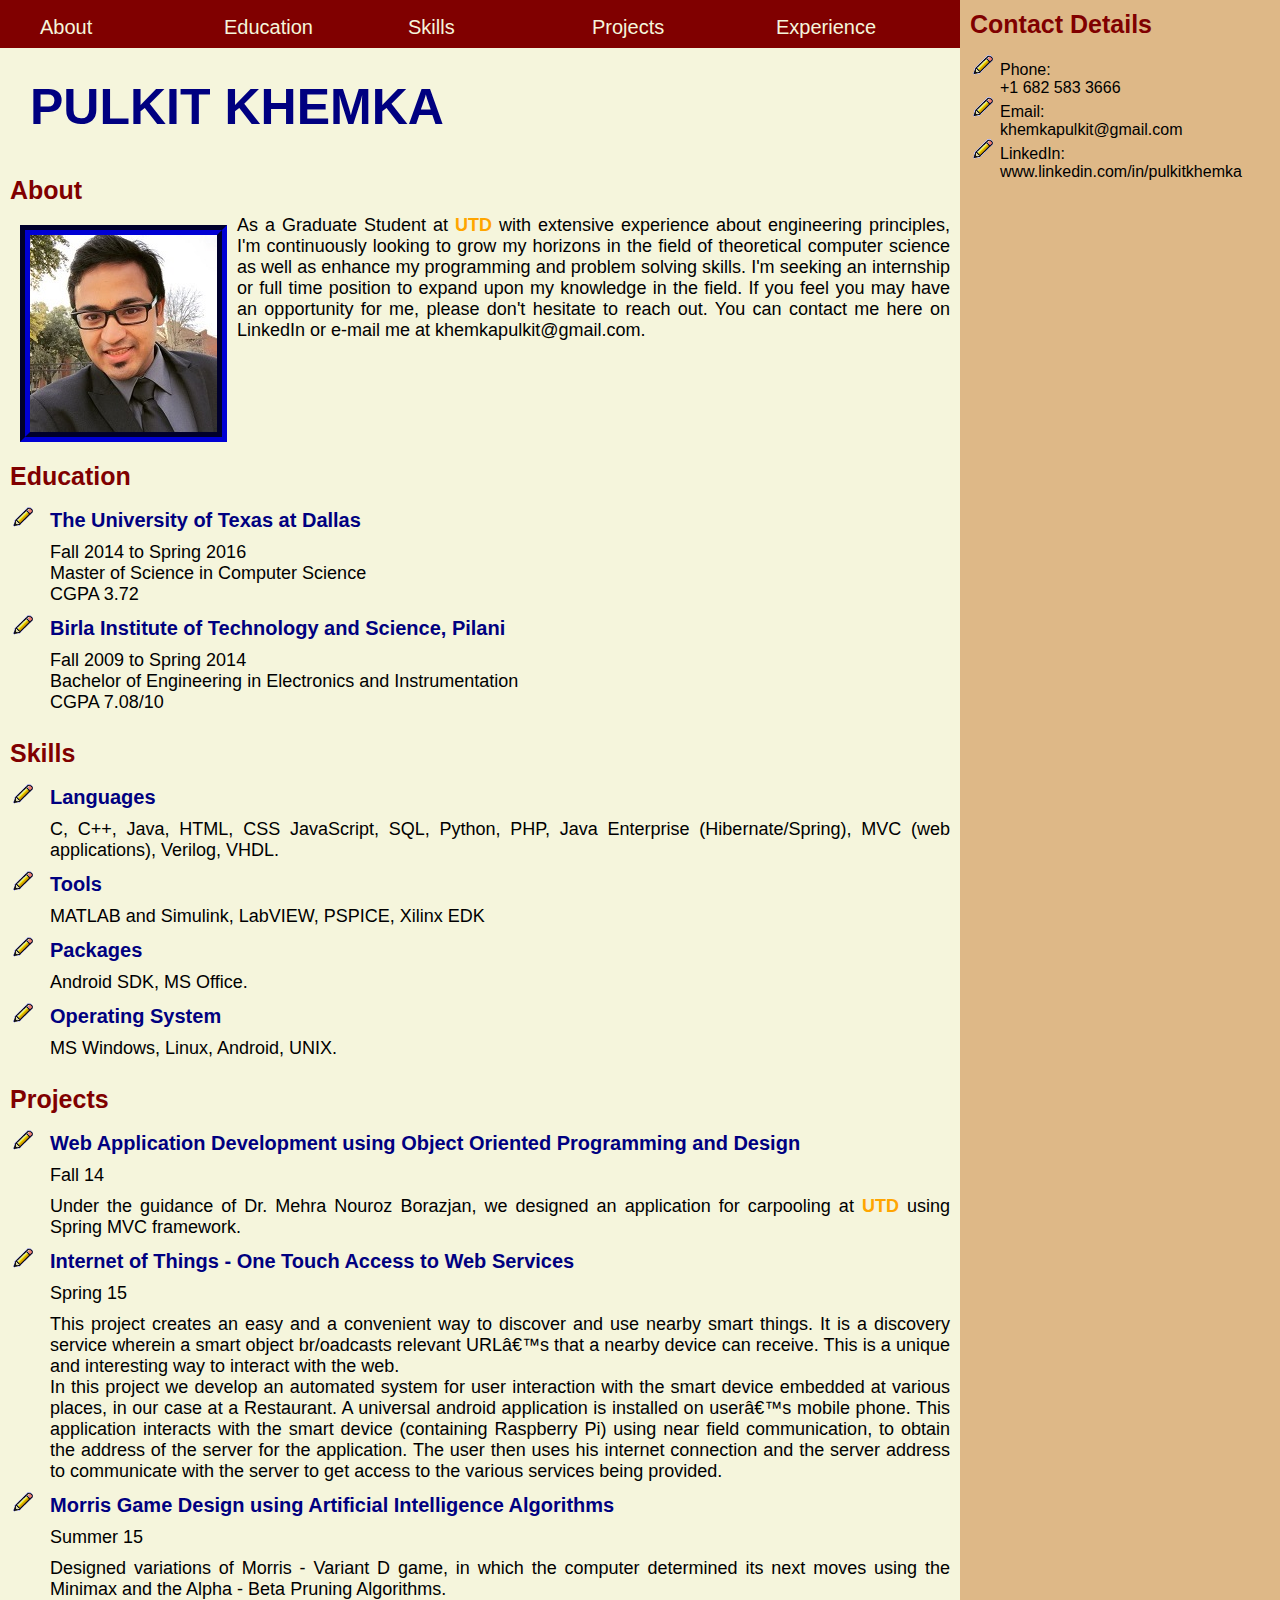
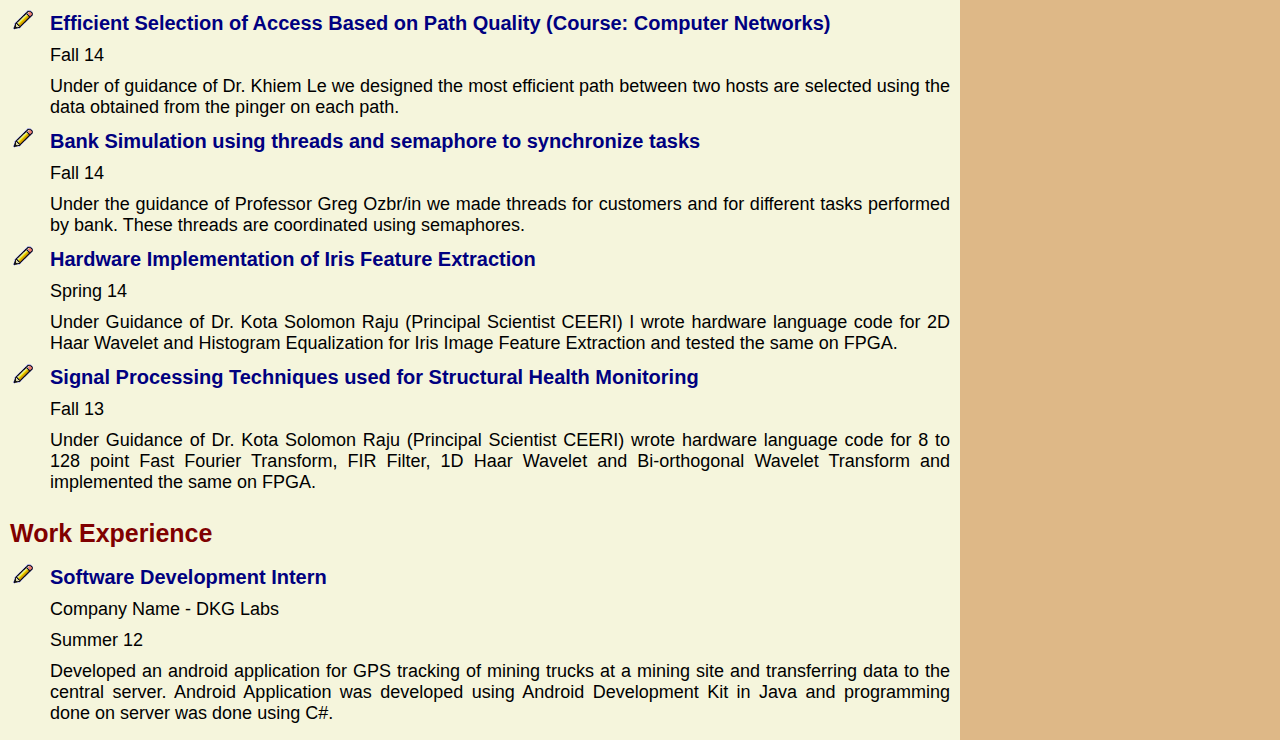
<file: Assignment 1/index.html>
<!DOCTYPE html PUBLIC "-//W3C//DTD XHTML 1.0 Transitional//EN" "http://www.w3.org/TR/xhtml1/DTD/xhtml1-transitional.dtd">
<html xmlns="http://www.w3.org/1999/xhtml">
<head>
    <meta name="description" content="Personal HomePage - Pulkit Khemka" />
    <meta name="keywords" content="UTD,Computer Science,Pulkit,Khemka,HomePage" />
    <meta http-equiv="Content-Type" content="text/html; charset=iso-8859-1" />
    <meta name="viewport" content="width=device-width, initial-scale=1, maximum-scale=1" />
    <link rel="icon" href="pencil.gif" type="image/gif"/>
    <title>PULKIT KHEMKA</title>
    <link rel="stylesheet" href="index.css" />
</head>
<body>
<div class = "container">
<div class="left">
	<div class = "menu">
		<ul>
			<li  class="in"><a href="#A">About</a></li>
			<li  class="in"><a href="#E">Education</a></li>
			<li  class="in"><a href="#S">Skills</a></li>
			<li  class="in"><a href="#P">Projects</a></li>
			<li  class="in"><a href="#W">Experience</a></li>
		</ul>
	</div>

	<div class = "content">
		<h1>PULKIT KHEMKA</h1>
		<div id ="A" class = "block">
			<h2>About</h2>
			<p><img alt="Photograph" src="pic.jpg"/>As a Graduate Student at <span title = "University of Texas at Dallas" >UTD</span> with extensive experience about engineering principles, I'm continuously looking to grow my horizons in the field of theoretical computer science as well as enhance my programming and problem solving skills. I'm seeking an internship or full time position to expand upon my knowledge in the field. If you feel you may have an opportunity for me, please don't hesitate to reach out. You can contact me here on LinkedIn or e-mail me at khemkapulkit@gmail.com.</p>
		</div>
		<div id ="E" class = "block">
			<h2>Education</h2>  
			<ul>
				<li>
				<h3>The University of Texas at Dallas</h3>
				<p>Fall 2014 to Spring 2016<br/>Master of Science in Computer Science<br/>CGPA 3.72</p>
				</li>
				<li>
				<h3>Birla Institute of Technology and Science, Pilani</h3>
				<p>Fall 2009 to Spring 2014<br/>Bachelor of Engineering in Electronics and Instrumentation<br/>CGPA 7.08/10</p>
				</li>
			</ul>
		</div>
		<div id ="S" class = "block">
			<h2>Skills</h2>  
			<ul>
				<li><h3>Languages</h3><p>C, C++, Java, HTML, CSS JavaScript, SQL, Python, PHP, Java Enterprise (Hibernate/Spring), MVC (web applications), Verilog, VHDL.</p></li>
				<li><h3>Tools</h3><p>MATLAB and Simulink, LabVIEW, PSPICE, Xilinx EDK</p></li>
				<li><h3>Packages</h3><p>Android SDK, MS Office. </p></li>
				<li><h3>Operating System</h3><p>MS Windows, Linux, Android, UNIX.</p></li>
			</ul>
		</div>
		<div id ="P" class = "block">
			<h2>Projects</h2>  
			<ul>
				<li>
				<h3>Web Application Development using Object Oriented Programming and Design</h3>
				<p>Fall 14</p>
				<p>Under the guidance of Dr. Mehra Nouroz Borazjan, we designed an application for carpooling at <span title = "University of Texas at Dallas" >UTD</span> using Spring MVC framework. </p>
				</li>
				<li>
				<h3>Internet of Things - One Touch Access to Web Services</h3>
				<p>Spring 15</p>
				<p>This project creates an easy and a convenient way to discover and use nearby smart things. It is a discovery service wherein a smart object br/oadcasts relevant URL’s that a nearby device can receive. This is a unique and interesting way to interact with the web.<br/>In this project we develop an automated system for user interaction with the smart device embedded at various places, in our case at a Restaurant. A universal android application is installed on user’s mobile phone. This application interacts with the smart device (containing Raspberry Pi) using near field communication, to obtain the address of the server for the application. The user then uses his internet connection and the server address to communicate with the server to get access to the various services being provided.</p>
				</li>
				<li>
				<h3>Morris Game Design using Artificial Intelligence Algorithms</h3>
				<p>Summer 15</p>
				<p>Designed variations of Morris - Variant D game, in which the computer determined its next moves using the Minimax and the Alpha - Beta Pruning Algorithms. </p>
				</li>
				<li>
				<h3>Efficient Selection of Access Based on Path Quality (Course: Computer Networks)</h3>
				<p>Fall 14</p>
				<p>Under of guidance of Dr. Khiem Le we designed the most efficient path between two hosts are selected using the data obtained from the pinger on each path.</p>
				</li>
				<li>
				<h3>Bank Simulation using threads and semaphore to synchronize tasks</h3>
				<p>Fall 14</p>
				<p>Under the guidance of Professor Greg Ozbr/in we made threads for customers and for different tasks performed by bank. These threads are coordinated using semaphores. </p>
				</li>
				<li>
				<h3>Hardware Implementation of Iris Feature Extraction</h3>
				<p>Spring 14</p>
				<p>Under Guidance of Dr. Kota Solomon Raju (Principal Scientist CEERI) I wrote hardware language code for 2D Haar Wavelet and Histogram Equalization for Iris Image Feature Extraction and tested the same on FPGA.</p>
				</li>
				<li>
				<h3>Signal Processing Techniques used for Structural Health Monitoring</h3>
				<p>Fall 13</p>
				<p>Under Guidance of Dr. Kota Solomon Raju (Principal Scientist CEERI) wrote hardware language code for 8 to 128 point Fast Fourier Transform, FIR Filter, 1D Haar Wavelet and Bi-orthogonal Wavelet Transform and implemented the same on FPGA.</p>
				</li>
			</ul>
		</div>
		<div id ="W" class = "block">
			<h2>Work Experience</h2>
			<ul>
			<li>
				<h3>Software Development Intern</h3>
				<p>Company Name - DKG Labs</p>
				<p>Summer 12</p>
				<p>Developed an android application for GPS tracking of mining trucks at a mining site and transferring data to the central server. Android Application was developed using Android Development Kit in Java and programming done on server was done using C#.</p>
			</li>
			</ul>			
		</div>
	</div>
</div>
<div class="right">
  <h4>Contact Details</h4>
  <ul>
  <li>Phone: <br/>+1 682 583 3666</li>
  <li>Email: <br/>khemkapulkit@gmail.com</li>
  <li>LinkedIn: <br/>www.linkedin.com/in/pulkitkhemka</li>
  </ul>
</div>
</div>
</body>
</html>
</file>
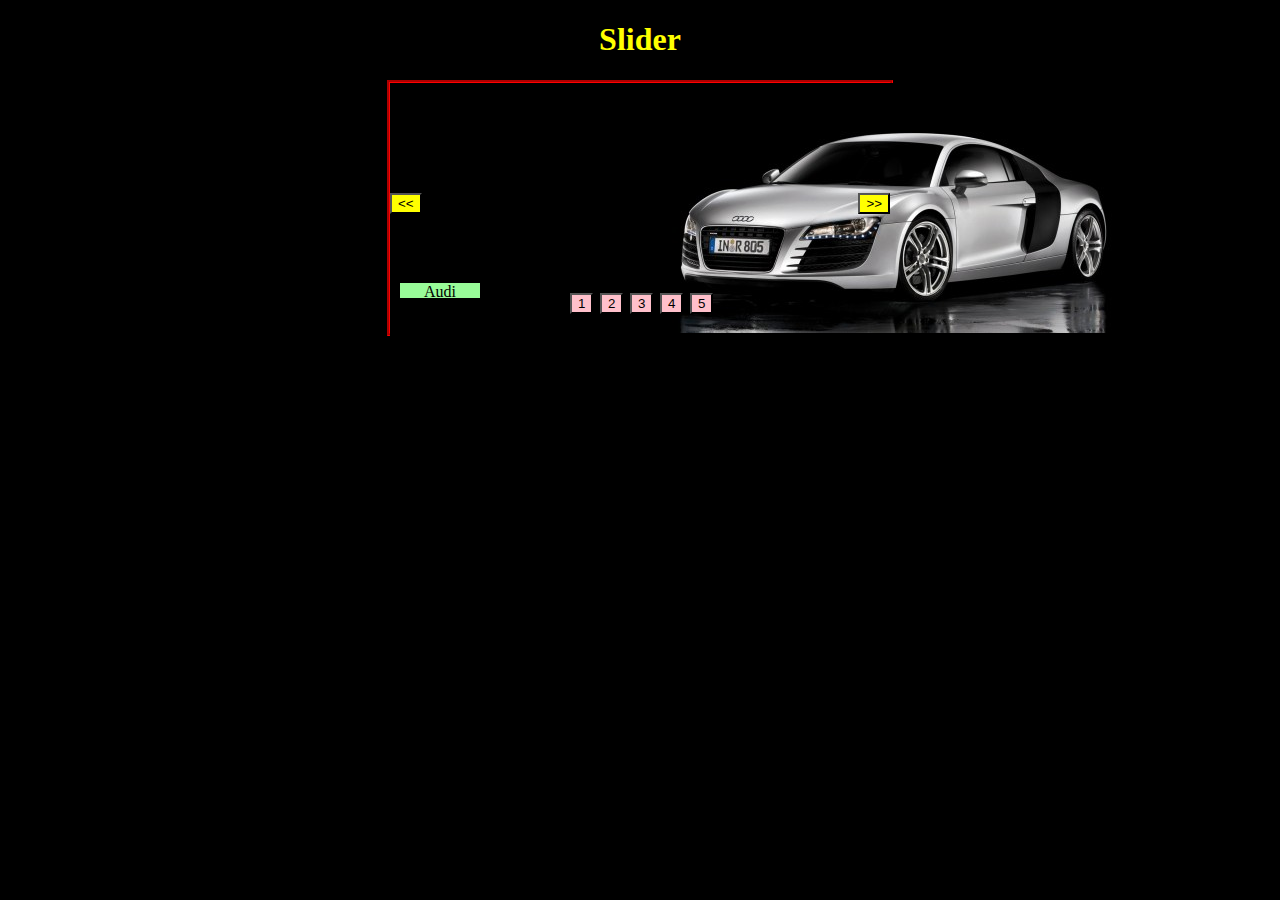
<file: Assignment 2/slider.html>
<!DOCTYPE html>
<html lang="en">
<head>
	<script src="jquery-1.9.1.min.js"></script>
	<script src="slider.js"></script>
	<meta charset="utf-8">
	<link rel="stylesheet" href="slider.css">
	<title>Slider</title>
</head>
<body>
<h1>Slider</h1>
<div id="slider" class = "container">
  <button class="next">>></button>
  <button class="prev"><<</button>
  <button class="numbering one">1</button>
  <button class="numbering two">2</button>
  <button class="numbering three">3</button>
  <button class="numbering four">4</button>
  <button class="numbering five">5</button>
    <div class = "image"><img src="1.jpg" alt="CAR1" height="250" width="500"><div id = "Description" class = "des">Audi</div></div>
    <div class = "image"><img src="2.jpg" alt="CAR1" height="250" width="500"><div id = "Description" class = "des">Honda</div></div>
	<div class = "image"><img src="3.jpg" alt="CAR1" height="250" width="500"><div id = "Description" class = "des">XYZ</div></div>
	<div class = "image"><img src="4.jpg" alt="CAR1" height="250" width="500"><div id = "Description" class = "des">Mazda</div></div>
	<div class = "image"><img src="5.jpg" alt="CAR1" height="250" width="500"><div id = "Description" class = "des">Ferrari</div></div>
</div>
</body>
</html>
</file>
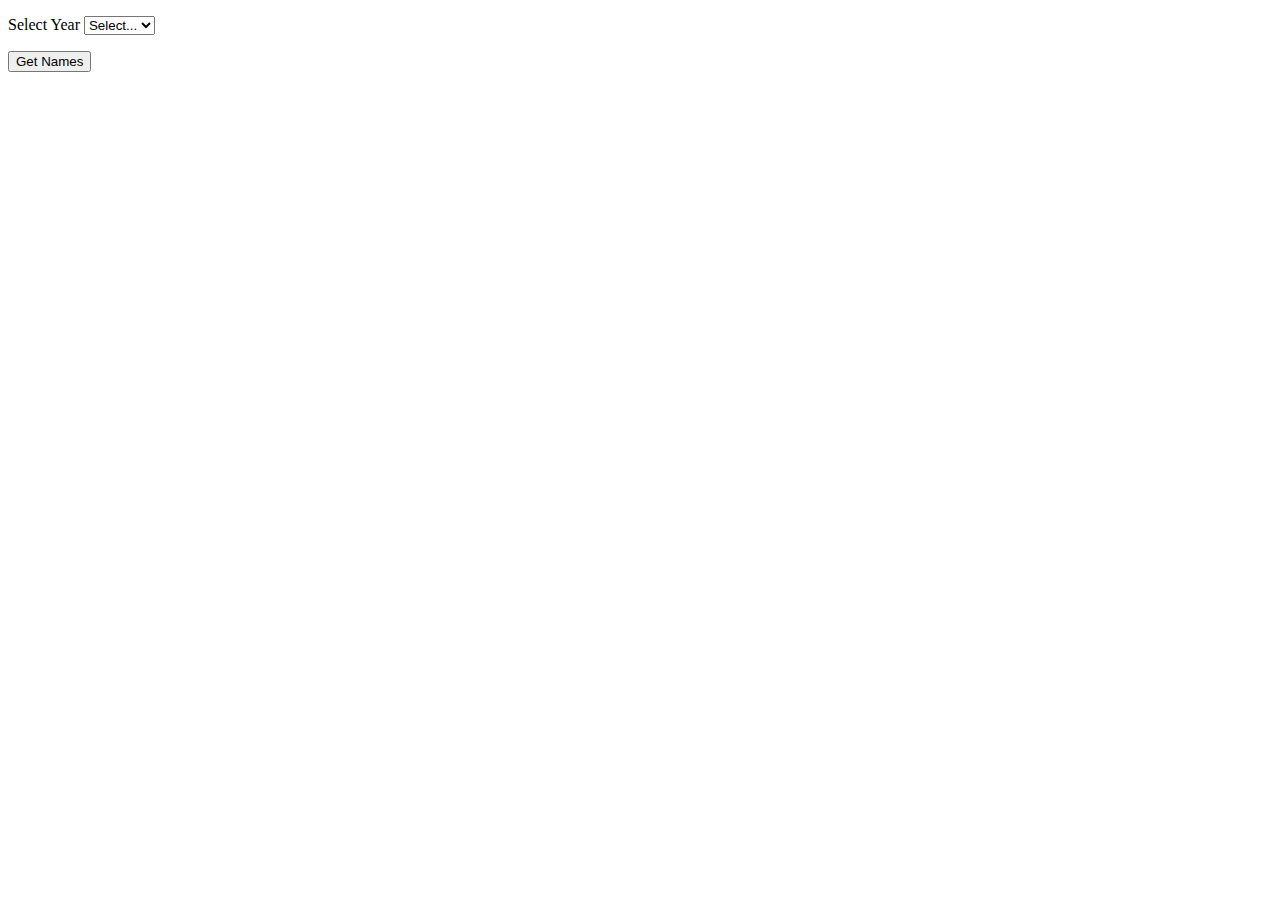
<file: Assignment 3/babynames.html>
<!DOCTYPE html>
<html lang="en">
<head>
	<script src="jquery-1.9.1.min.js"></script>
	<script src="babynames.js"></script>
	<meta charset="utf-8">
	<title>BabyNames</title>
</head>
<body>
<div>
<p>	
	Select Year
	<select id="year">
	  <option value=''>Select...</option>
	  <option value='2004'>2004</option>
	  <option value='2005'>2005</option>
	  <option value='2006'>2006</option>
	  <option value='2007'>2007</option>
	  <option value='2008'>2008</option>
	  <option value='2009'>2009</option>
	  <option value='2010'>2010</option>
	  <option value='2011'>2011</option>
	  <option value='2012'>2012</option>
	  <option value='2013'>2013</option>
	</select>
</p>
<button type="button">Get Names</button>
</div>
<div id ='male'>
</div>
<div id ='female'>
</div>
</body>
</html>
</file>
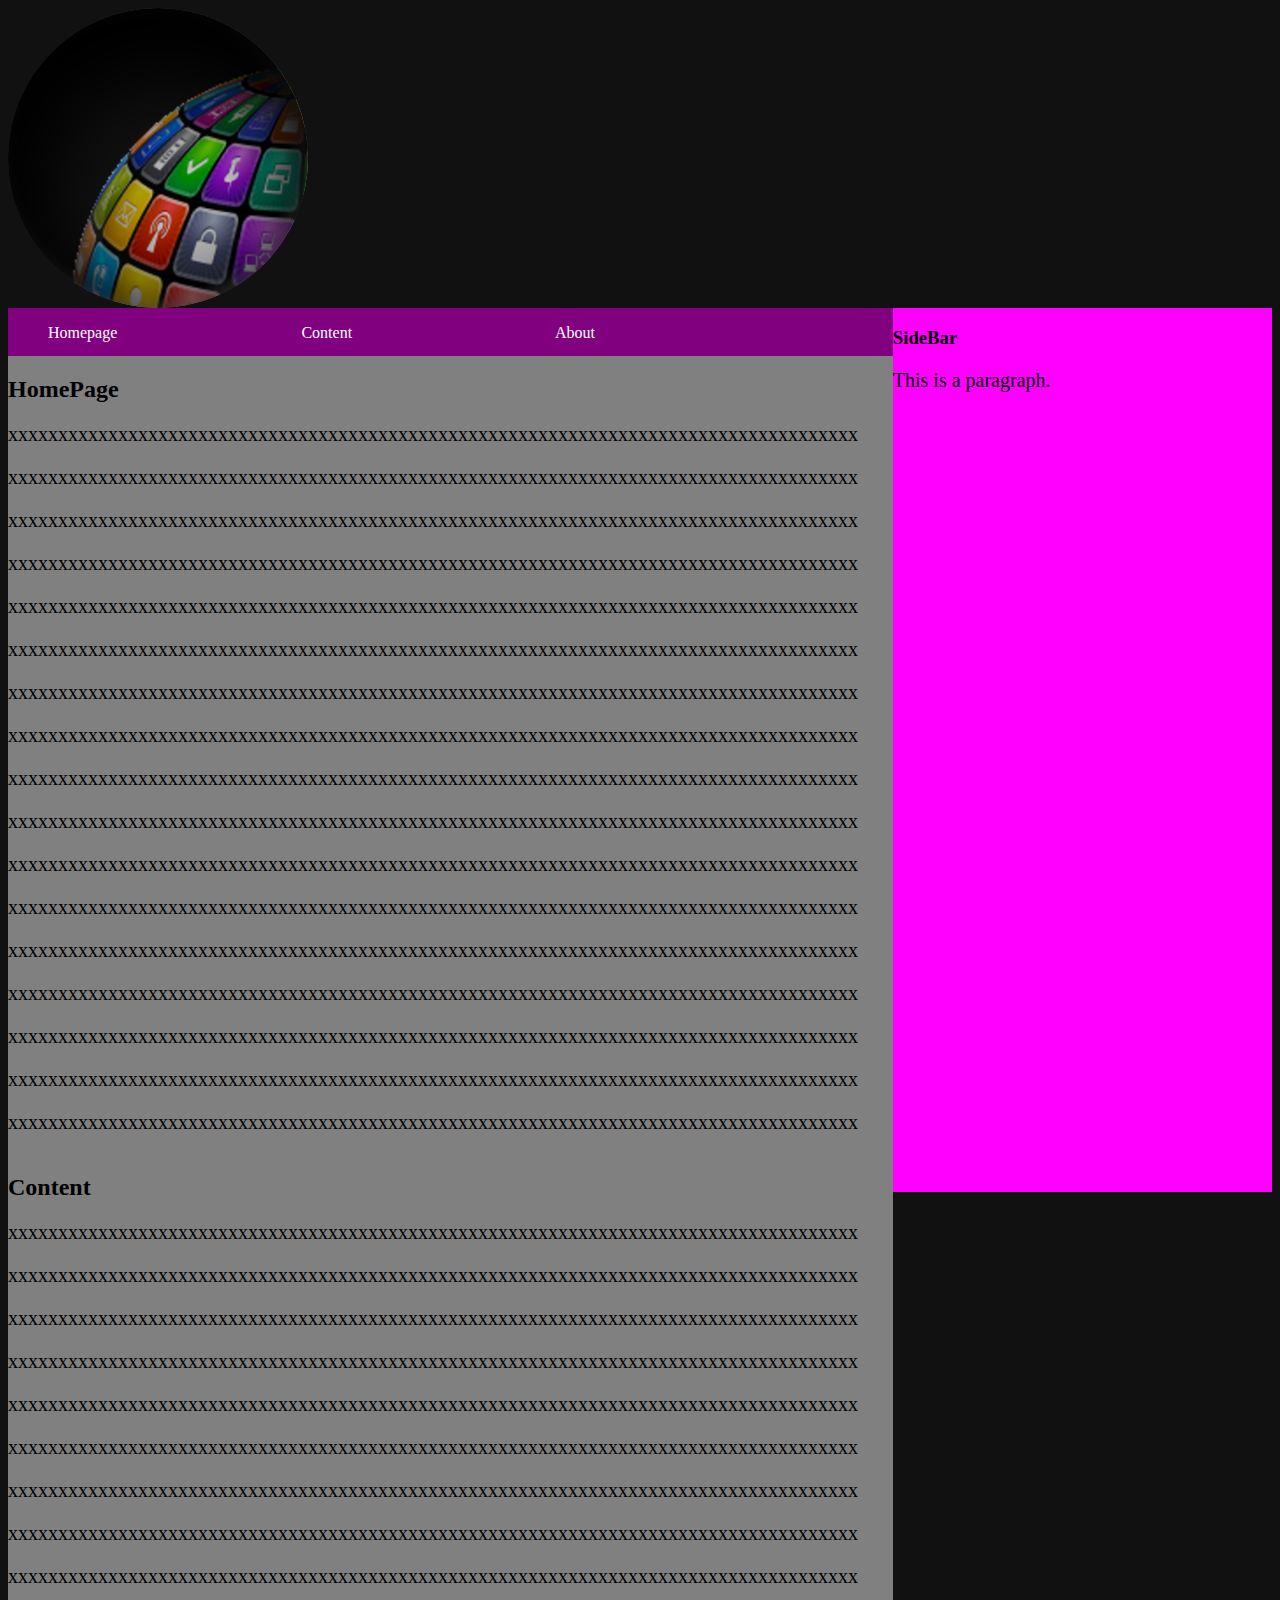
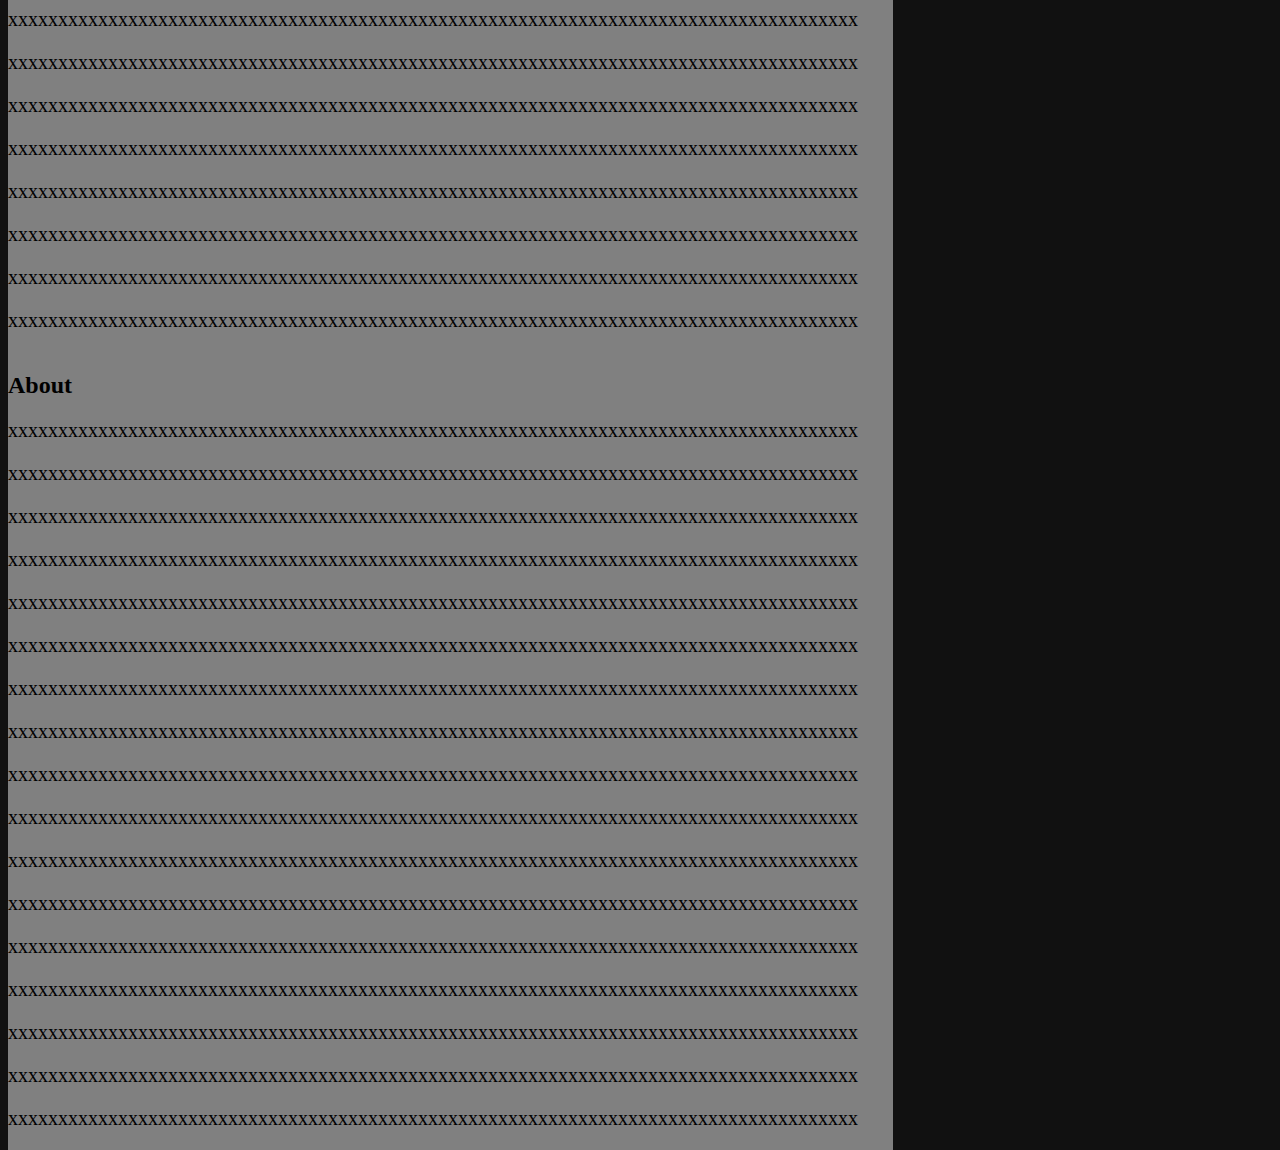
<file: Practice 1/p1.html>
<html>
<head>
<link href="p1.css" type="text/css" rel="stylesheet" />
</head>
<body>
<div>
<div id="earth"></div>
<div class="left">
	<div class = "menu">
		<ul>
		<li><a href="#H">Homepage</a></li>
		<li><a href="#C">Content</a></li>
		<li><a href="#A">About</a></li>
		</ul>
	</div>
	<div class = "content">
		<div id ="H" class = "block">
			<h2>HomePage</h2>  
			<p>xxxxxxxxxxxxxxxxxxxxxxxxxxxxxxxxxxxxxxxxxxxxxxxxxxxxxxxxxxxxxxxxxxxxxxxxxxxxxxxxxxxxx</p>
			<p>xxxxxxxxxxxxxxxxxxxxxxxxxxxxxxxxxxxxxxxxxxxxxxxxxxxxxxxxxxxxxxxxxxxxxxxxxxxxxxxxxxxxx</p>
			<p>xxxxxxxxxxxxxxxxxxxxxxxxxxxxxxxxxxxxxxxxxxxxxxxxxxxxxxxxxxxxxxxxxxxxxxxxxxxxxxxxxxxxx</p>
			<p>xxxxxxxxxxxxxxxxxxxxxxxxxxxxxxxxxxxxxxxxxxxxxxxxxxxxxxxxxxxxxxxxxxxxxxxxxxxxxxxxxxxxx</p>
			<p>xxxxxxxxxxxxxxxxxxxxxxxxxxxxxxxxxxxxxxxxxxxxxxxxxxxxxxxxxxxxxxxxxxxxxxxxxxxxxxxxxxxxx</p>
			<p>xxxxxxxxxxxxxxxxxxxxxxxxxxxxxxxxxxxxxxxxxxxxxxxxxxxxxxxxxxxxxxxxxxxxxxxxxxxxxxxxxxxxx</p>
			<p>xxxxxxxxxxxxxxxxxxxxxxxxxxxxxxxxxxxxxxxxxxxxxxxxxxxxxxxxxxxxxxxxxxxxxxxxxxxxxxxxxxxxx</p>
			<p>xxxxxxxxxxxxxxxxxxxxxxxxxxxxxxxxxxxxxxxxxxxxxxxxxxxxxxxxxxxxxxxxxxxxxxxxxxxxxxxxxxxxx</p>
			<p>xxxxxxxxxxxxxxxxxxxxxxxxxxxxxxxxxxxxxxxxxxxxxxxxxxxxxxxxxxxxxxxxxxxxxxxxxxxxxxxxxxxxx</p>
			<p>xxxxxxxxxxxxxxxxxxxxxxxxxxxxxxxxxxxxxxxxxxxxxxxxxxxxxxxxxxxxxxxxxxxxxxxxxxxxxxxxxxxxx</p>
			<p>xxxxxxxxxxxxxxxxxxxxxxxxxxxxxxxxxxxxxxxxxxxxxxxxxxxxxxxxxxxxxxxxxxxxxxxxxxxxxxxxxxxxx</p>
			<p>xxxxxxxxxxxxxxxxxxxxxxxxxxxxxxxxxxxxxxxxxxxxxxxxxxxxxxxxxxxxxxxxxxxxxxxxxxxxxxxxxxxxx</p>
			<p>xxxxxxxxxxxxxxxxxxxxxxxxxxxxxxxxxxxxxxxxxxxxxxxxxxxxxxxxxxxxxxxxxxxxxxxxxxxxxxxxxxxxx</p>
			<p>xxxxxxxxxxxxxxxxxxxxxxxxxxxxxxxxxxxxxxxxxxxxxxxxxxxxxxxxxxxxxxxxxxxxxxxxxxxxxxxxxxxxx</p>
			<p>xxxxxxxxxxxxxxxxxxxxxxxxxxxxxxxxxxxxxxxxxxxxxxxxxxxxxxxxxxxxxxxxxxxxxxxxxxxxxxxxxxxxx</p>
			<p>xxxxxxxxxxxxxxxxxxxxxxxxxxxxxxxxxxxxxxxxxxxxxxxxxxxxxxxxxxxxxxxxxxxxxxxxxxxxxxxxxxxxx</p>
			<p>xxxxxxxxxxxxxxxxxxxxxxxxxxxxxxxxxxxxxxxxxxxxxxxxxxxxxxxxxxxxxxxxxxxxxxxxxxxxxxxxxxxxx</p>
		</div>
		<div id ="C" class = "block">
			<h2>Content</h2>  
			<p>xxxxxxxxxxxxxxxxxxxxxxxxxxxxxxxxxxxxxxxxxxxxxxxxxxxxxxxxxxxxxxxxxxxxxxxxxxxxxxxxxxxxx</p>
			<p>xxxxxxxxxxxxxxxxxxxxxxxxxxxxxxxxxxxxxxxxxxxxxxxxxxxxxxxxxxxxxxxxxxxxxxxxxxxxxxxxxxxxx</p>
			<p>xxxxxxxxxxxxxxxxxxxxxxxxxxxxxxxxxxxxxxxxxxxxxxxxxxxxxxxxxxxxxxxxxxxxxxxxxxxxxxxxxxxxx</p>
			<p>xxxxxxxxxxxxxxxxxxxxxxxxxxxxxxxxxxxxxxxxxxxxxxxxxxxxxxxxxxxxxxxxxxxxxxxxxxxxxxxxxxxxx</p>
			<p>xxxxxxxxxxxxxxxxxxxxxxxxxxxxxxxxxxxxxxxxxxxxxxxxxxxxxxxxxxxxxxxxxxxxxxxxxxxxxxxxxxxxx</p>
			<p>xxxxxxxxxxxxxxxxxxxxxxxxxxxxxxxxxxxxxxxxxxxxxxxxxxxxxxxxxxxxxxxxxxxxxxxxxxxxxxxxxxxxx</p>
			<p>xxxxxxxxxxxxxxxxxxxxxxxxxxxxxxxxxxxxxxxxxxxxxxxxxxxxxxxxxxxxxxxxxxxxxxxxxxxxxxxxxxxxx</p>
			<p>xxxxxxxxxxxxxxxxxxxxxxxxxxxxxxxxxxxxxxxxxxxxxxxxxxxxxxxxxxxxxxxxxxxxxxxxxxxxxxxxxxxxx</p>
			<p>xxxxxxxxxxxxxxxxxxxxxxxxxxxxxxxxxxxxxxxxxxxxxxxxxxxxxxxxxxxxxxxxxxxxxxxxxxxxxxxxxxxxx</p>
			<p>xxxxxxxxxxxxxxxxxxxxxxxxxxxxxxxxxxxxxxxxxxxxxxxxxxxxxxxxxxxxxxxxxxxxxxxxxxxxxxxxxxxxx</p>
			<p>xxxxxxxxxxxxxxxxxxxxxxxxxxxxxxxxxxxxxxxxxxxxxxxxxxxxxxxxxxxxxxxxxxxxxxxxxxxxxxxxxxxxx</p>
			<p>xxxxxxxxxxxxxxxxxxxxxxxxxxxxxxxxxxxxxxxxxxxxxxxxxxxxxxxxxxxxxxxxxxxxxxxxxxxxxxxxxxxxx</p>
			<p>xxxxxxxxxxxxxxxxxxxxxxxxxxxxxxxxxxxxxxxxxxxxxxxxxxxxxxxxxxxxxxxxxxxxxxxxxxxxxxxxxxxxx</p>
			<p>xxxxxxxxxxxxxxxxxxxxxxxxxxxxxxxxxxxxxxxxxxxxxxxxxxxxxxxxxxxxxxxxxxxxxxxxxxxxxxxxxxxxx</p>
			<p>xxxxxxxxxxxxxxxxxxxxxxxxxxxxxxxxxxxxxxxxxxxxxxxxxxxxxxxxxxxxxxxxxxxxxxxxxxxxxxxxxxxxx</p>
			<p>xxxxxxxxxxxxxxxxxxxxxxxxxxxxxxxxxxxxxxxxxxxxxxxxxxxxxxxxxxxxxxxxxxxxxxxxxxxxxxxxxxxxx</p>
			<p>xxxxxxxxxxxxxxxxxxxxxxxxxxxxxxxxxxxxxxxxxxxxxxxxxxxxxxxxxxxxxxxxxxxxxxxxxxxxxxxxxxxxx</p>
		</div>
		<div id ="A" class = "block">
			<h2>About</h2>  
			<p>xxxxxxxxxxxxxxxxxxxxxxxxxxxxxxxxxxxxxxxxxxxxxxxxxxxxxxxxxxxxxxxxxxxxxxxxxxxxxxxxxxxxx</p>
			<p>xxxxxxxxxxxxxxxxxxxxxxxxxxxxxxxxxxxxxxxxxxxxxxxxxxxxxxxxxxxxxxxxxxxxxxxxxxxxxxxxxxxxx</p>
			<p>xxxxxxxxxxxxxxxxxxxxxxxxxxxxxxxxxxxxxxxxxxxxxxxxxxxxxxxxxxxxxxxxxxxxxxxxxxxxxxxxxxxxx</p>
			<p>xxxxxxxxxxxxxxxxxxxxxxxxxxxxxxxxxxxxxxxxxxxxxxxxxxxxxxxxxxxxxxxxxxxxxxxxxxxxxxxxxxxxx</p>
			<p>xxxxxxxxxxxxxxxxxxxxxxxxxxxxxxxxxxxxxxxxxxxxxxxxxxxxxxxxxxxxxxxxxxxxxxxxxxxxxxxxxxxxx</p>
			<p>xxxxxxxxxxxxxxxxxxxxxxxxxxxxxxxxxxxxxxxxxxxxxxxxxxxxxxxxxxxxxxxxxxxxxxxxxxxxxxxxxxxxx</p>
			<p>xxxxxxxxxxxxxxxxxxxxxxxxxxxxxxxxxxxxxxxxxxxxxxxxxxxxxxxxxxxxxxxxxxxxxxxxxxxxxxxxxxxxx</p>
			<p>xxxxxxxxxxxxxxxxxxxxxxxxxxxxxxxxxxxxxxxxxxxxxxxxxxxxxxxxxxxxxxxxxxxxxxxxxxxxxxxxxxxxx</p>
			<p>xxxxxxxxxxxxxxxxxxxxxxxxxxxxxxxxxxxxxxxxxxxxxxxxxxxxxxxxxxxxxxxxxxxxxxxxxxxxxxxxxxxxx</p>
			<p>xxxxxxxxxxxxxxxxxxxxxxxxxxxxxxxxxxxxxxxxxxxxxxxxxxxxxxxxxxxxxxxxxxxxxxxxxxxxxxxxxxxxx</p>
			<p>xxxxxxxxxxxxxxxxxxxxxxxxxxxxxxxxxxxxxxxxxxxxxxxxxxxxxxxxxxxxxxxxxxxxxxxxxxxxxxxxxxxxx</p>
			<p>xxxxxxxxxxxxxxxxxxxxxxxxxxxxxxxxxxxxxxxxxxxxxxxxxxxxxxxxxxxxxxxxxxxxxxxxxxxxxxxxxxxxx</p>
			<p>xxxxxxxxxxxxxxxxxxxxxxxxxxxxxxxxxxxxxxxxxxxxxxxxxxxxxxxxxxxxxxxxxxxxxxxxxxxxxxxxxxxxx</p>
			<p>xxxxxxxxxxxxxxxxxxxxxxxxxxxxxxxxxxxxxxxxxxxxxxxxxxxxxxxxxxxxxxxxxxxxxxxxxxxxxxxxxxxxx</p>
			<p>xxxxxxxxxxxxxxxxxxxxxxxxxxxxxxxxxxxxxxxxxxxxxxxxxxxxxxxxxxxxxxxxxxxxxxxxxxxxxxxxxxxxx</p>
			<p>xxxxxxxxxxxxxxxxxxxxxxxxxxxxxxxxxxxxxxxxxxxxxxxxxxxxxxxxxxxxxxxxxxxxxxxxxxxxxxxxxxxxx</p>
			<p>xxxxxxxxxxxxxxxxxxxxxxxxxxxxxxxxxxxxxxxxxxxxxxxxxxxxxxxxxxxxxxxxxxxxxxxxxxxxxxxxxxxxx</p>
		</div>
	</div>
</div>
<div class="right">
  <h3>SideBar</h3>  
  <p>This is a paragraph.</p>  
</div>
</div>
</body>
</html>
</file>
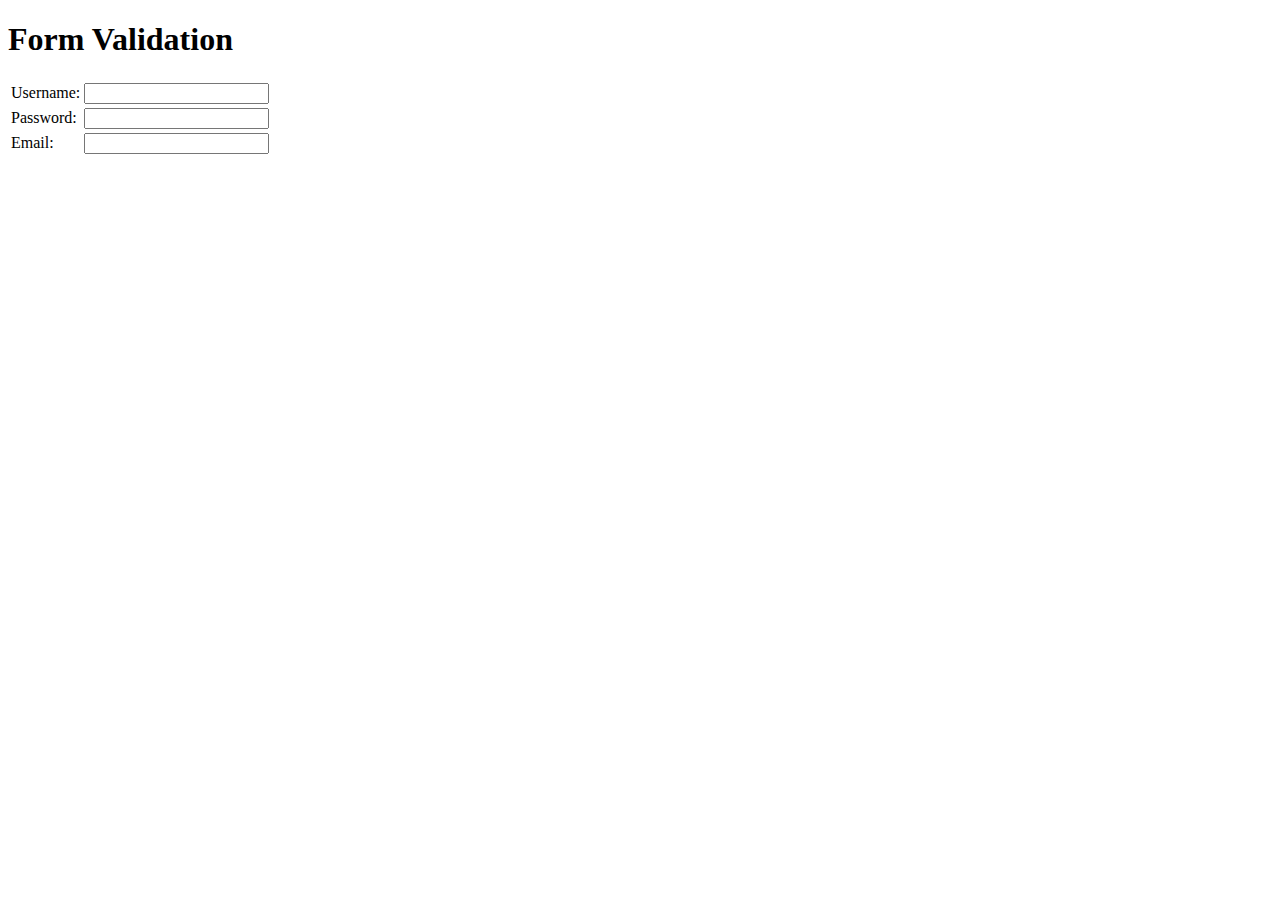
<file: Practice 2/validate.html>
<!DOCTYPE html>
<html lang="en">
<head>
	<script src="js/jquery-1.9.1.min.js"></script>
	<script src="js/validate.js"></script>
	<meta charset="utf-8">
	<link rel="stylesheet" href="css/validate.css">
	<title>Form Validation</title>
</head>
<body>
	<h1>Form Validation</h1>
	<form class="signup">
		<table>
			<tr>
				<td><label for="username">Username:</label></td>
				<td><input type="text" name="username" id="username"></td>
			</tr>
			<tr>
				<td><label for="password">Password:</label></td>
				<td><input type="password" name="password" id="password"></td>
			</tr>
			<tr>
				<td><label for="email">Email:</label></td>
				<td><input type="text" name="email" id="email"></td>
			</tr>
		</table>
	</form>

</body>
</html>
</file>
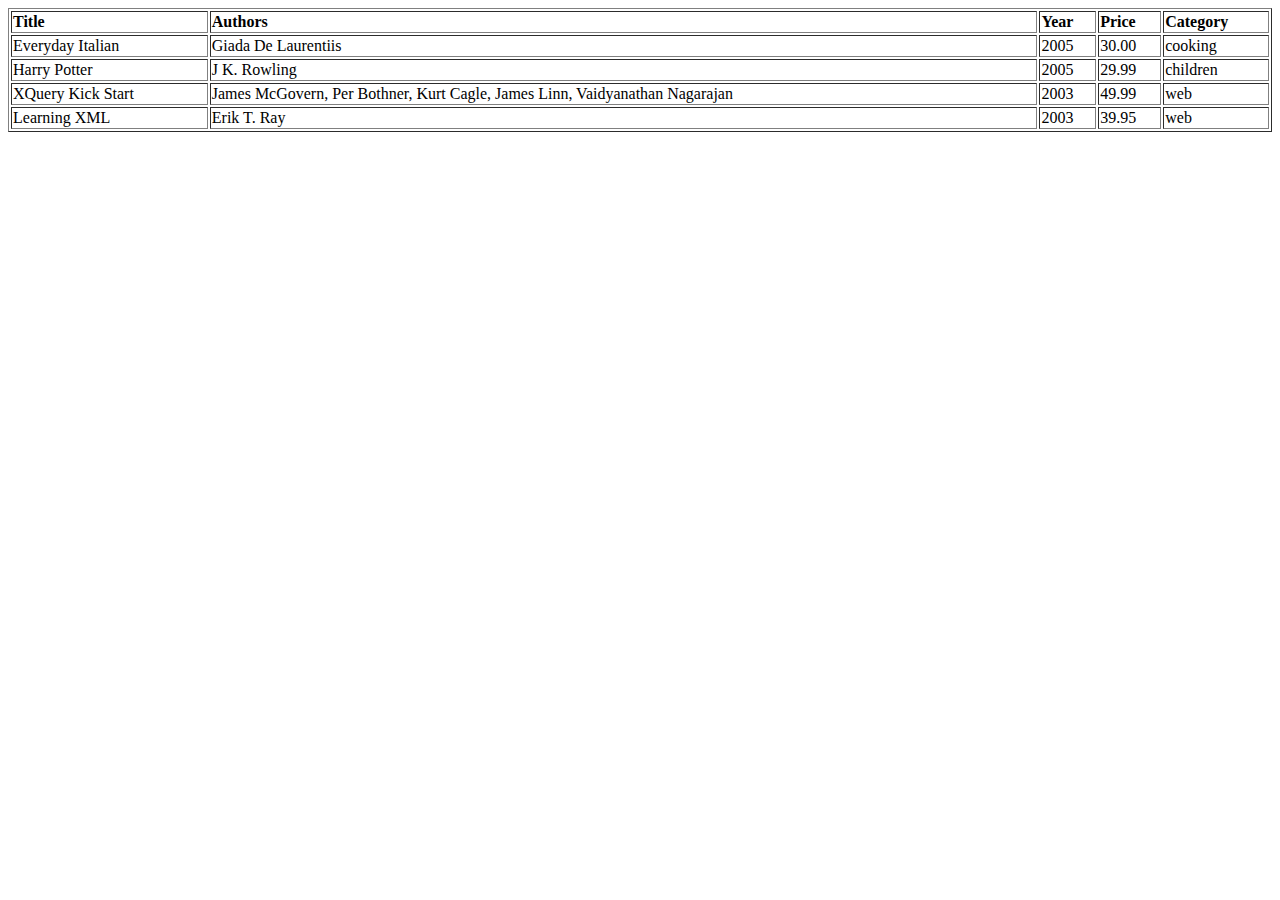
<file: Practice 3/books.html>
<head>
	<script src="jquery-1.9.1.min.js"></script>
	<script src="books.js"></script>
	<meta charset="utf-8">
	<title>Books</title>
</head>
<body>
<table style="width:100%" border = 1>
  <tr>
    <td><b>Title</b></td>
    <td><b>Authors</b></td> 
    <td><b>Year</b></td>
	<td><b>Price</b></td>
	<td><b>Category</b></td>
  </tr>
</table>
</body>
</file>
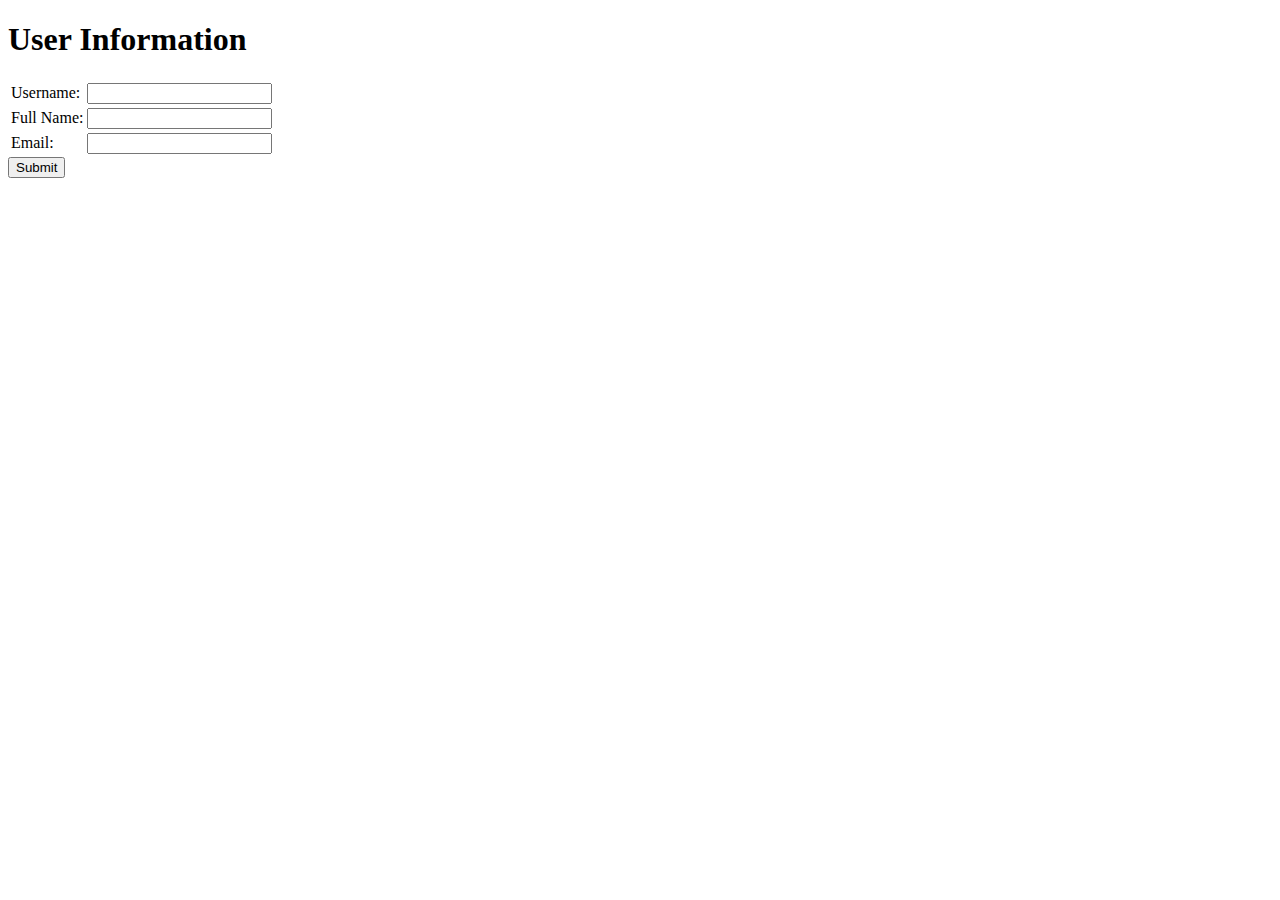
<file: Practice 4/welcome.html>
<!DOCTYPE html>
<html lang="en">
<head>
	<meta charset="utf-8">
	<title>User Information</title>
</head>
<body>
	<h1>User Information</h1>
	<form action="userinfo.php" method="get" id="form1">
		<table>
			<tr>
				<td><label for="username">Username:</label></td>
				<td><input type="text" name="username" id="username"></td>
			</tr>
			<tr>
				<td><label for="fullname">Full Name:</label></td>
				<td><input type="text" name="fullname" id="fullname"></td>
			</tr>
			<tr>
				<td><label for="email">Email:</label></td>
				<td><input type="text" name="email" id="email"></td>
			</tr>
		</table>
	</form>
	<button type="submit" form="form1" value="Submit">Submit</button>
</body>
</html>
</file>
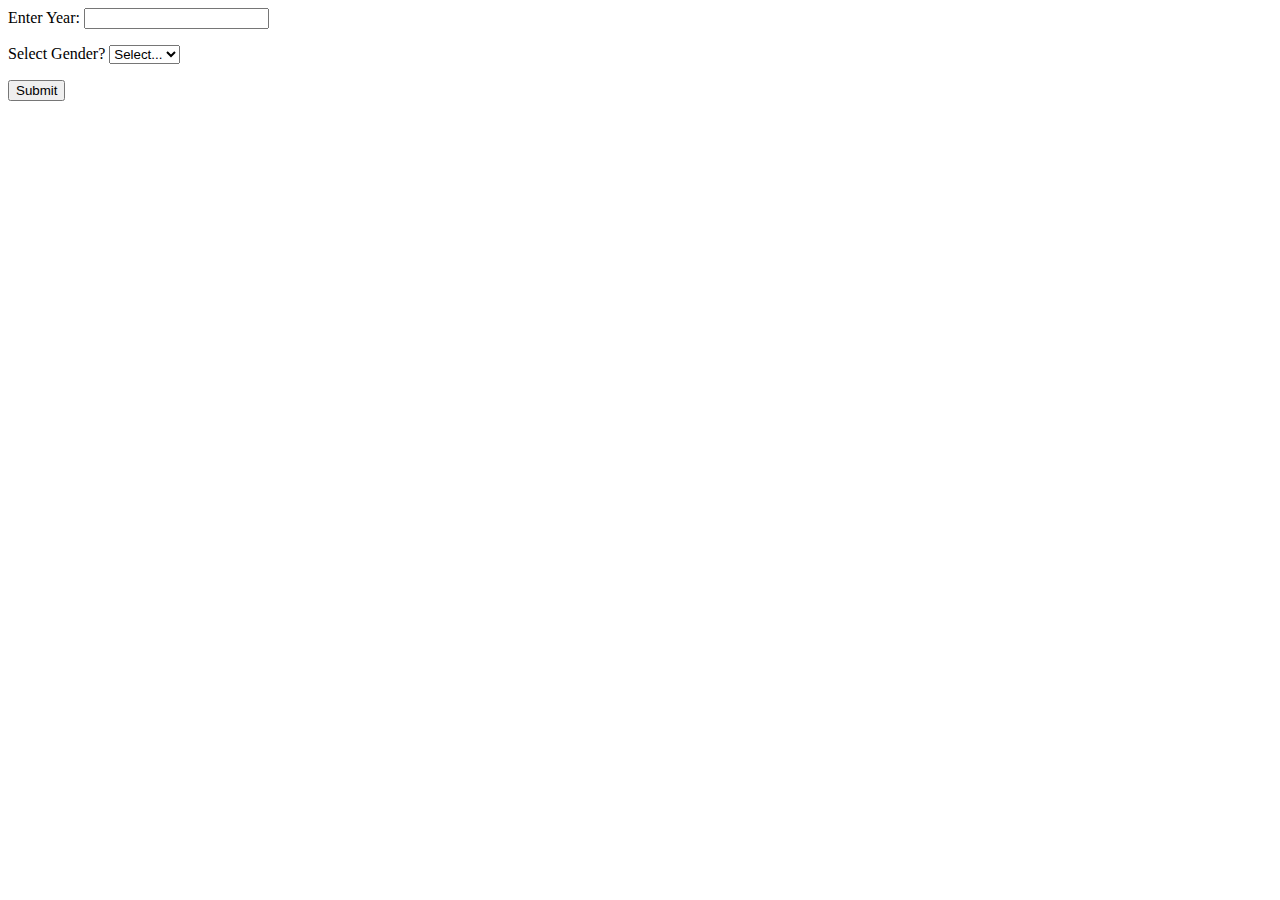
<file: Practice 5/babynames.html>
<html>
<head>
</head>

<body>
<form action="babynames.php" method="post">
	<p>
	Enter Year: <input TYPE = "Text" NAME = "year" id="year">
	</p>
	<p>
	Select Gender?
	<select name="formGender">
	  <option value=''>Select...</option>
	  <option value='M'>Male</option>
	  <option value='F'>Female</option>
	</select>
	</p>
	<input type="submit">
</form>

</body>
</html>
</file>
<file: Assignment 1/index.css>
html,body {
    background-color: #F5F5DC;
	min-height:100%;
	overflow:auto;
	margin :0px;
	font-family:Sans-Serif !important;
}

.container{
	min-height:100%;
	overflow:auto;
	width:auto;
	display: flex;
}

.left{
	float:left;
	background-color: #F5F5DC;
	width: 75%;
	min-height:100%;
	overflow:auto;
}
.right{
    float:right;
	background-color: #DEB887;
	width:25%;
}
.menu{
    float:left;
	background-color: #800000;
	width:100%;
	height:3em;
}

.content{
	float:left;
	width:100%;
}

.block{
	float:left;
	width:100%;

}
a {
	display:inline;
	text-decoration:none;
    float: left;
    width: 20%;
    color: #F5F5DC;
	font-size :20px;
}

a:hover{
	color:#DEB887;
}
h1 {
    color: #000080;
    text-align: left;
	margin : 30px;
	font-size :50px;
}

h2 {
    color: #800000;
    text-align: left;
	margin : 10px;
	font-size :25px;
}

h3 {
    color: #000080;
    text-align: left;
	margin : 10px;
	font-size :20px;
}
h4 {
    color: #800000;
    text-align: left;
	margin : 10px;
	font-size :25px;
}

li{
	display:list-item;
}
p {
    font-size: 18px;
	text-align:justify;
	margin : 10px;
}
ul {
  list-style-image:url('pencil.gif');
}

li.in{
	display:inline;
}
img{
	float:left;
	margin:10px;
	border-style: groove;
	border-width:10px;
    border-color: #000080;
}
span{
	color:orange;
	font-weight: bold;
}
</file>
<file: Assignment 2/slider.css>
html{
background-color: black;
}
h1
{
 text-align: center;
 color: yellow;
}

.container {
  width: 500px;
  height:250px;
  background-color: black;
  margin: 0 auto;
  text-align: center;
  position: relative;
  border-style:groove;
  border-color:red;
}
.button {
    background-color: #FFC0CB; 
}
.image{
  width: 200%;
  height:200%;
  background-color: black;
  margin: 0 auto;
  position: absolute;
  }
  
.container .image img{
  width: 500px;
  height:250px;
  background-color: black;
  margin: 0 auto;
  position: relative;
}

.next{
 top: 110px;
 right: 0px;
 position: absolute;
 z-index:10;
 background-color: yellow;
}

.prev{
 top: 110px;
 left: 0px;
 position: absolute;
 z-index:10;
 background-color: yellow;
}

.numbering{
 top: 210px; 
 position: absolute;
 z-index:10;
 background-color: pink;
}

.one{
left: 180px;
}

.two{
left: 210px;
}

.three{
left: 240px;
}

.four{
left: 270px;
}

.five{
left: 300px;
}

.des{
  width: 80px;
  height: 15px;
 background-color: #98fb98;
 display: inline-block;
 top: 200px;
 left: 10px;
 position: absolute;
 z-index:10;
}
</file>
<file: Practice 1/p1.css>
body {
    background-color: black;
}
body {
  background-color: #111;
}

#earth {
    width: 300px;
    height: 300px;
    background: url(apps.png);
    border-radius: 50%;
    background-size: 610px;
    box-shadow: inset 8px 36px 80px 36px rgb(0, 0, 0),
    inset -6px 0 12px 4px rgba(255, 255, 255, 0.3);
    animation-name: rotate;
    animation-duration: 12s;
    animation-iteration-count: infinite;
    animation-timing-function: linear;
    -webkit-animation-name: rotate;
    -webkit-animation-duration: 12s;
    -webkit-animation-iteration-count: infinite;
    -webkit-animation-timing-function: linear;
}

@keyframes rotate {
    from { background-position: 0px 0px; }
    to { background-position: 500px 0px; }
}
@-webkit-keyframes rotate {
    from { background-position: 0px 0px; }
    to { background-position: 500px 0px; }
}


.left{
	float:left;
	background-color: gray;
	width: 70%;
	height: 100%;
}
.right{
	float:left;
	background-color: fuchsia;
	width:30%;
	height: 100%;
}

.menu{
    float:left;
	background-color: purple;
	width:100%;
	height:3em;
}

.content{
	float:left;
	background-color: grey;
	
}

.block{
	float:left;
	background-color: grey;

}
a {
	display:inline;
    float: left;
    width: 30%;
    text-decoration: none;
    color: white;
    background-color: purple;
    border-right: 1px black;
}

a:hover{
	background-color:rgb(200,0,200);
}
h1 {
    color: orange;
    text-align: center;
}
li{
	display:inline;
}
p {
    font-family: "Times New Roman";
    font-size: 20px;
}
</file>
<file: Practice 2/css/validate.css>
.ok, .info, .error {
	padding: 0px 2px;
}

.ok {
	background: #cfc;
	border: 2px solid #9c9;
}

.info {
	background: #ffc;
	border: 2px solid #cc9;
}

.error {
	background: #fcc;
	border: 2px solid #c99;
}
</file>
